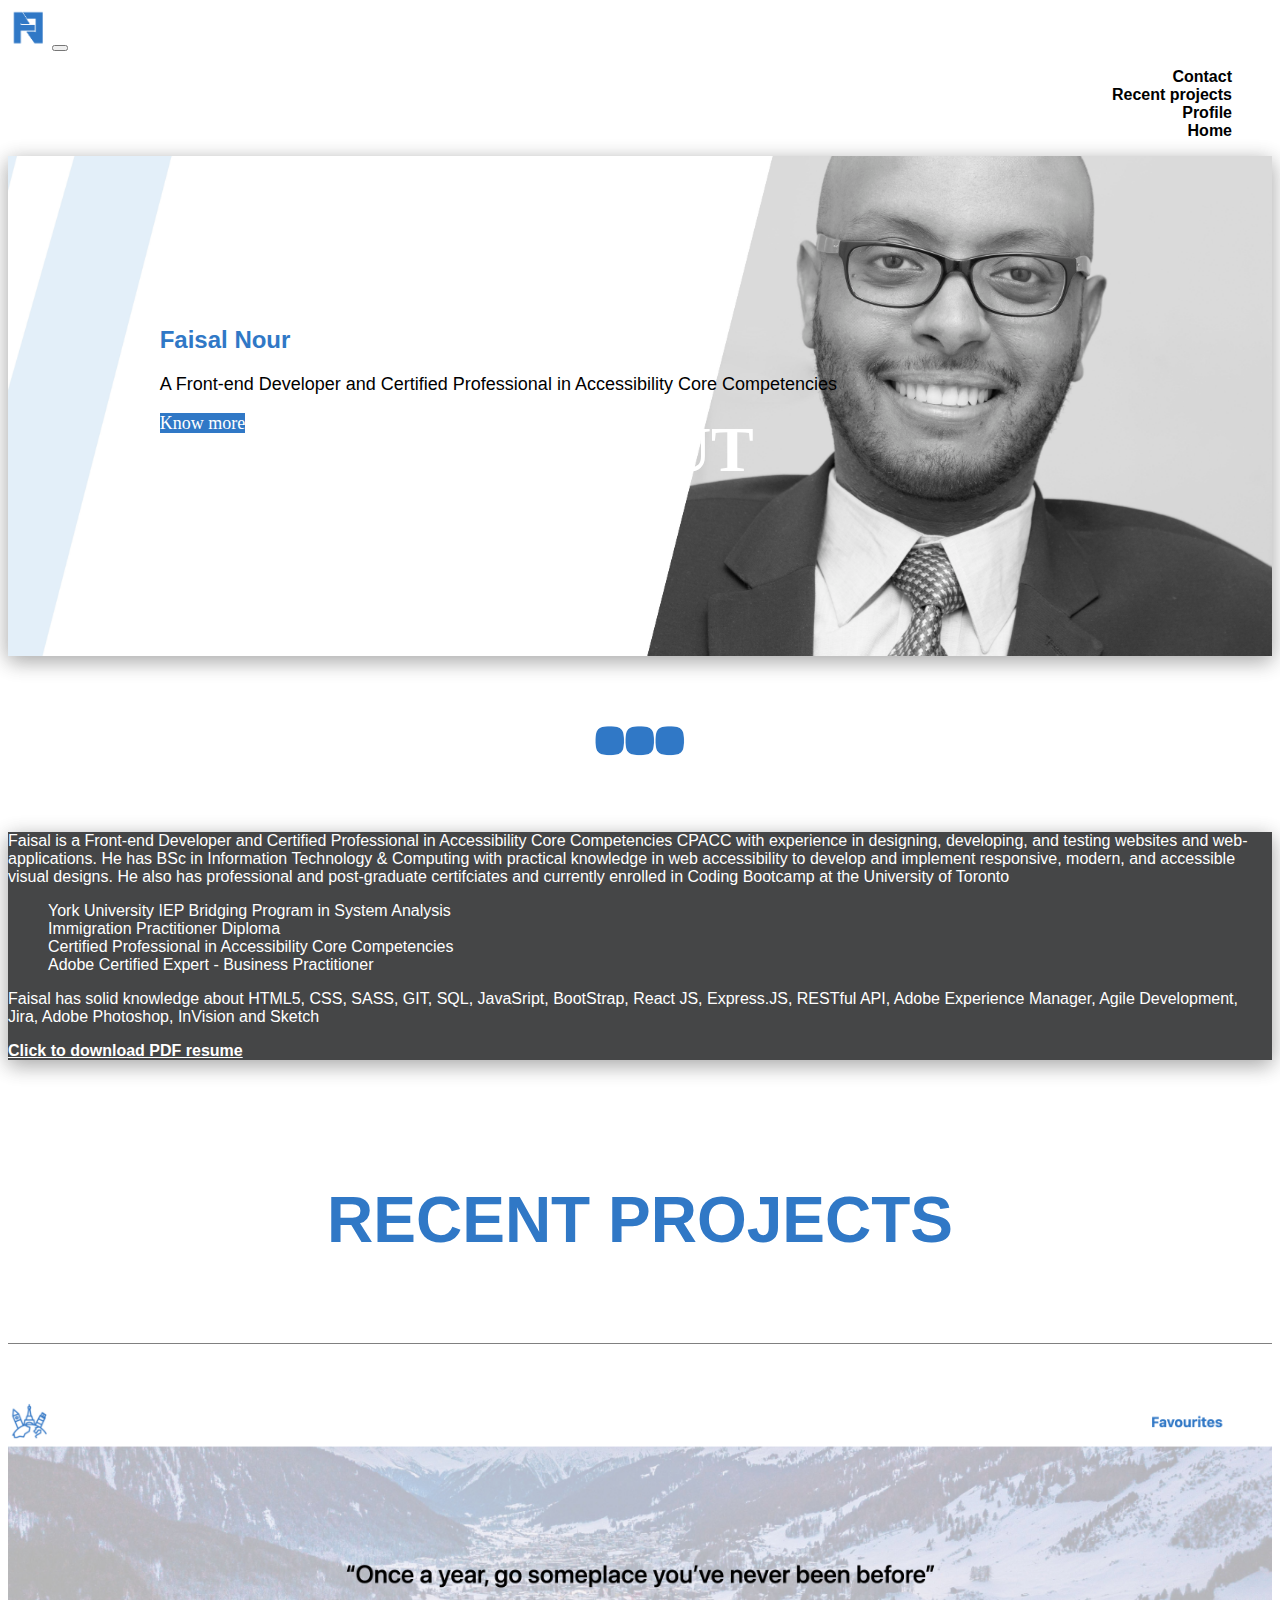
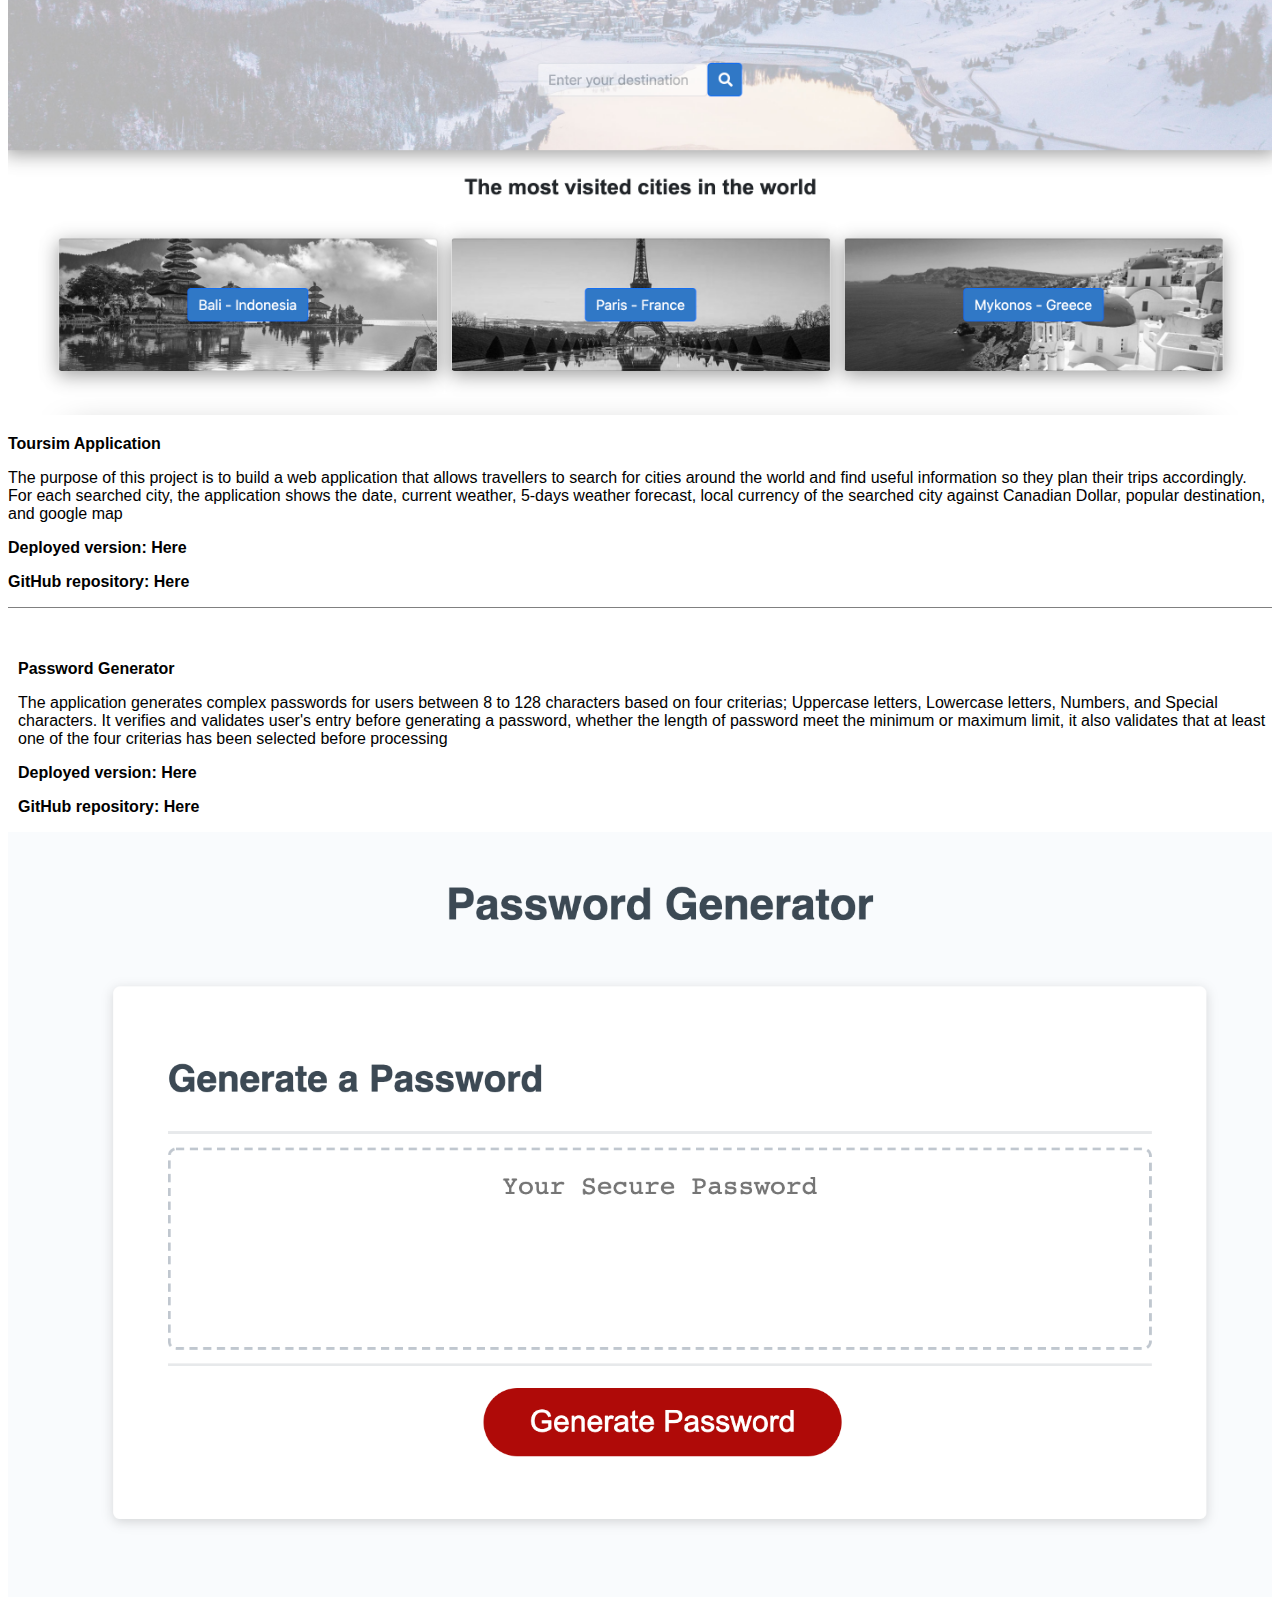
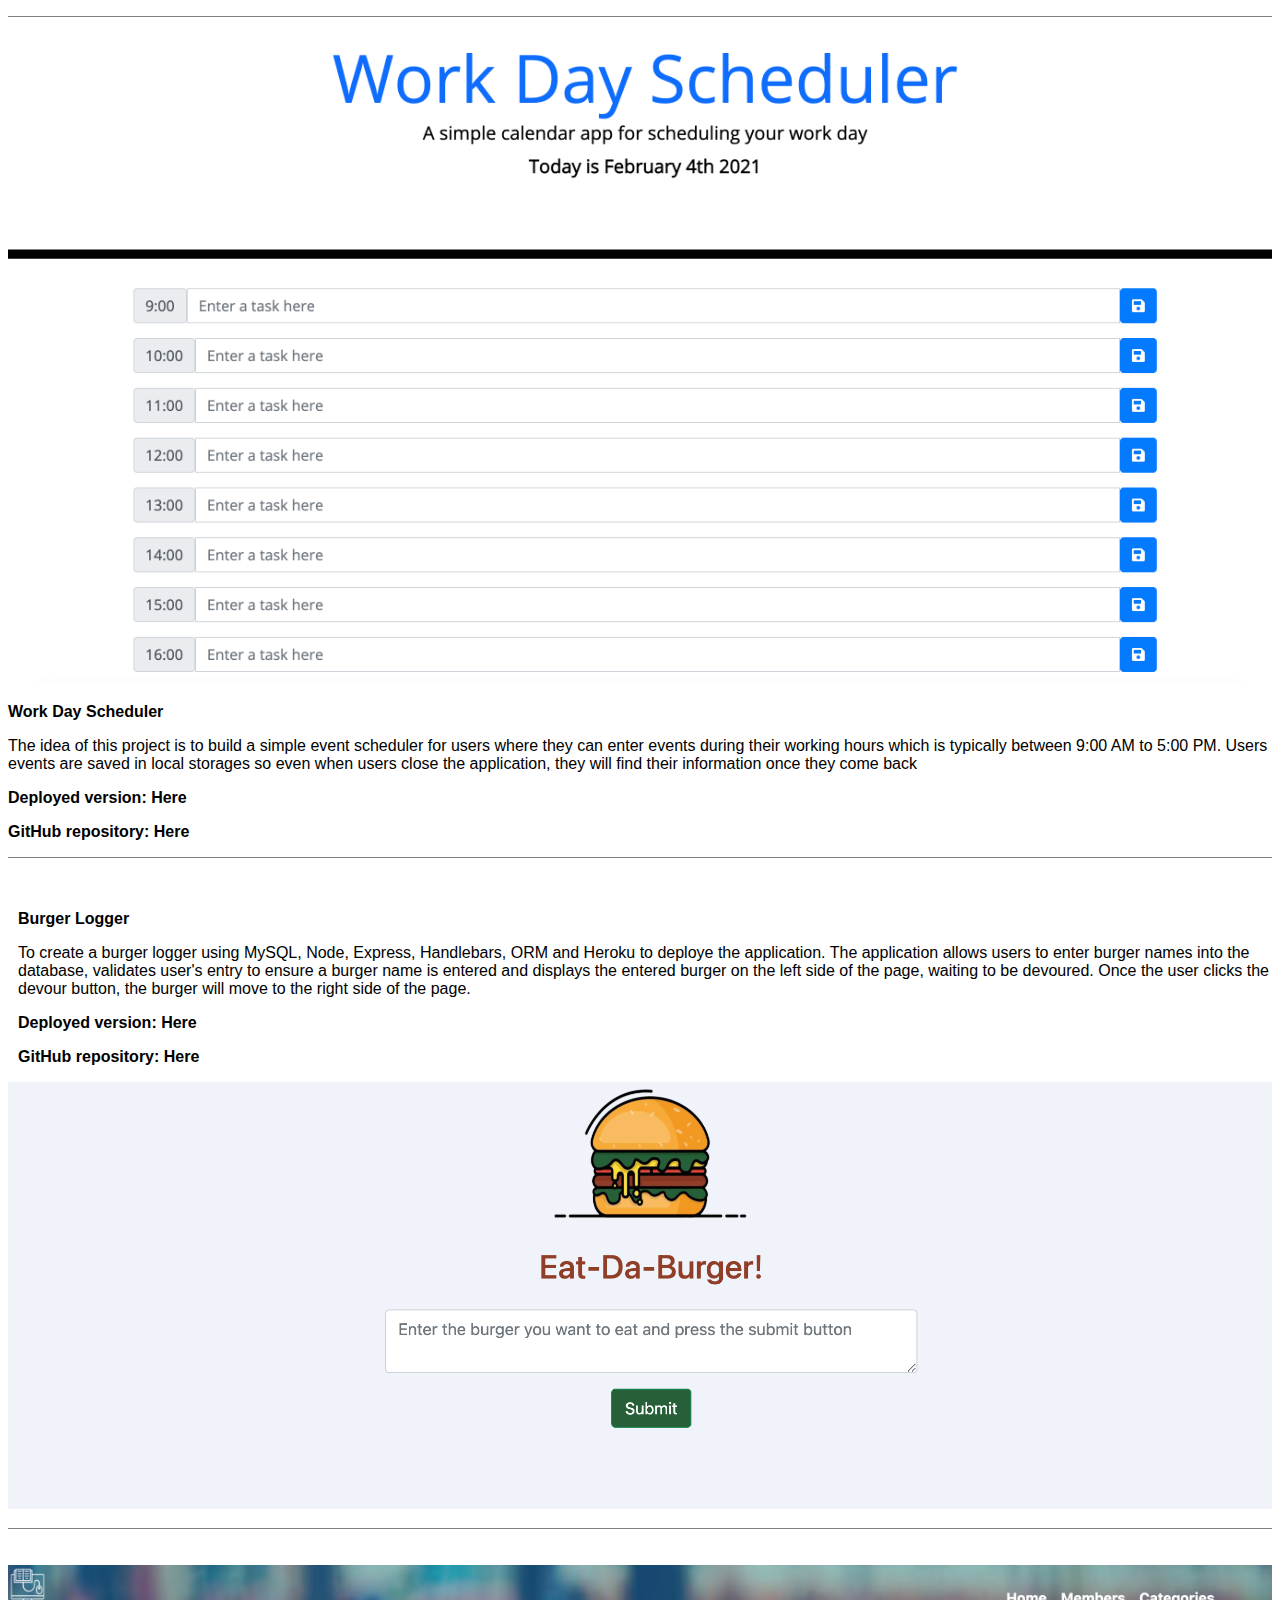
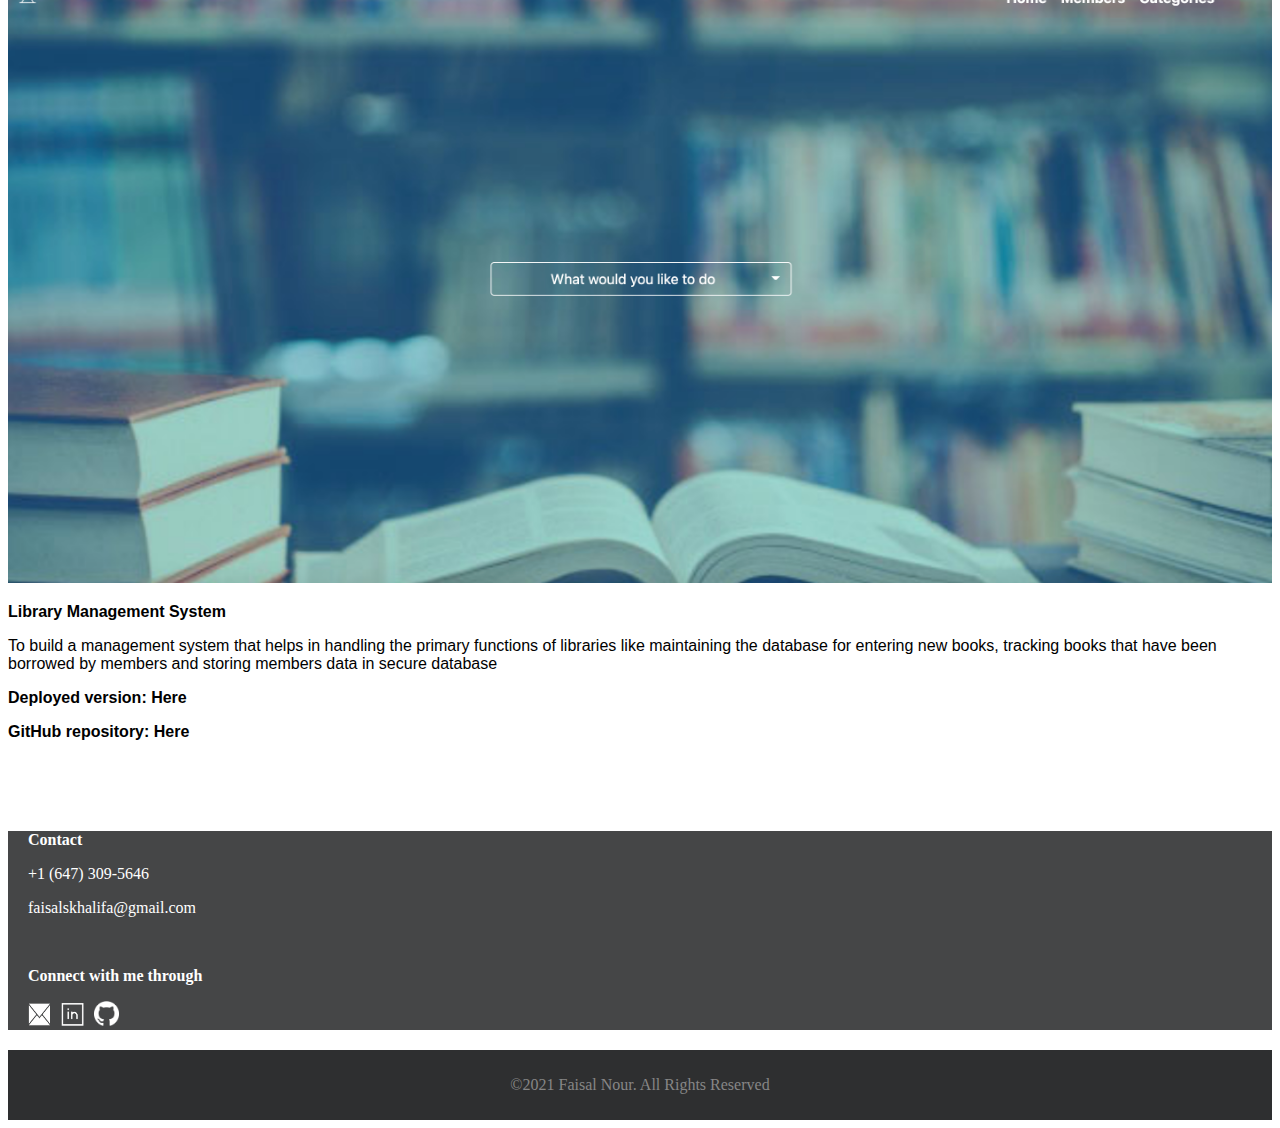
<file: index.html>
<!DOCTYPE html>
<html lang="en">
<head>
    <meta charset="UTF-8">
    <meta name="viewport" content="width=device-width, initial-scale=1.0">
    <link href="https://cdn.jsdelivr.net/npm/bootstrap@5.0.0-beta1/dist/css/bootstrap.min.css" rel="stylesheet" integrity="sha384-giJF6kkoqNQ00vy+HMDP7azOuL0xtbfIcaT9wjKHr8RbDVddVHyTfAAsrekwKmP1" crossorigin="anonymous">
    <script src="https://cdn.jsdelivr.net/npm/bootstrap@5.0.0-beta1/dist/js/bootstrap.min.js" integrity="sha384-pQQkAEnwaBkjpqZ8RU1fF1AKtTcHJwFl3pblpTlHXybJjHpMYo79HY3hIi4NKxyj" crossorigin="anonymous"></script>
    <link rel="stylesheet" href="styles.css">
    <link rel="icon" href="Assets/logo.png">
    <title>Faisal Nour</title>
</head>
<body>
    <header>
        <nav class="navbar navbar-expand-lg navbar-light" style="background-color:#FFFFFF;"> <!--2A7BBB-->
            <div class="container-fluid">
                <a id="navbar-brand" class="navbar-brand" href="index.html"><img id="logo" src="Assets/logo.png" style="top: 5px; left: 5px;" width="40px" height="40px"></a>
                <!-- <a href="#"><img id="logo" src="Assets/icon.png" style="position: fixed; top: 5px; left: 5px;" width="50px" height="50px">Hello</a> -->
                <button class="navbar-toggler" type="button" data-bs-toggle="collapse" data-bs-target="#navbarNav" aria-controls="navbarToggleExternalContent" aria-expanded="false" aria-label="Toggle navigation">
                    <span class="navbar-toggler-icon"></span>
                </button>
                <div class="collapse navbar-collapse" id="navbarNav" dir="rtl">
                    <ul class="navbar-nav">
                        <li class="nav-item">
                            <a id="btnContact" class="nav-link active coloredbutton" aria-current="page" href="#contactMe">Contact</a>
                        </li>
                        <li class="nav-item">
                            <a id="btnRecentProject" class="nav-link active coloredbutton" aria-current="page" href="#recentProjectsTitle">Recent projects</a>
                        </li>
                        <li class="nav-item">
                            <a id="btnProfile" class="nav-link active coloredbutton" aria-current="page" href="#aboutMe">Profile</a> 
                        </li>
                        <li class="nav-item">
                            <a id="btnHome" class="nav-link active coloredbutton" aria-current="page" href="index.html">Home</a>
                        </li>
                    </ul>
                </div>
            </div>
        </nav> <!--end of navbar-->
    </header>
    <div id="homePage">
        <div id="hero">
                <div id="knowMore" class="row">
                    <div class="col-7 col-xl-11">
                        <h2>Faisal Nour</h2>
                        <p>A Front-end Developer and Certified Professional in Accessibility Core Competencies</p>
                        <a href="#aboutMe" id="btnKnowMore" type="button" class="btn btn-primary" onmouseout="changeDefault()" onmouseover="changeTxt()">Know more</a>
                </div>
            </div>
        </div> <!--end of hero image section-->
        <br>
        <br>
        <br>
        <p style="text-align: center;"><img src="Assets/square.png" width="30px" height="30px"><img src="Assets/square.png" width="30px" height="30px"><img src="Assets/square.png" width="30px" height="30px"></p>
        <br>
        <br>
        <div id="aboutMe" style="background-color:#454647 ;">
        <div class="container" style="background-color: #454647;"> <!--About me container starts here-->
            <div class="row">
                <div id="cardOne" class="card col-12 col-lg-6 col-xl-6" style="margin-top: 20px; margin-bottom: 20px; height: auto; background-color: #454647; border: none; color: white;">
                    <div class="card-body">
                        <h1 style="display: inline; font-size:4rem; margin: 0; top: 50%; left: 50%; position: absolute; -ms-transform: translate(-50%,-50%); transform: translate(-50%, -50%);">ABOUT</h1>
                    </div>
                </div> <!--end of first card-->
                <div id="cardTwo" class="card col-12 col-lg-6 col-xl-6" style=" background-color: #454647; color: white; border: none;">
                    <div class="card-body mt-5" style=" margin: 0; font-family: Arial, Helvetica, sans-serif;" >
                        <p style="display: inline;" >Faisal is a Front-end Developer and Certified Professional in 
                            Accessibility Core Competencies CPACC with experience in designing, developing, 
                            and testing websites and web-applications. 
                            He has BSc in Information Technology & Computing with practical knowledge in web accessibility to 
                            develop and implement responsive, modern, and accessible visual designs.
                            He also has professional and post-graduate certifciates and currently enrolled in 
                            Coding Bootcamp at the University of Toronto
                        </p>
                        <p>
                            <ul>
                                <li>York University IEP Bridging Program in System Analysis</li>
                                <li>Immigration Practitioner Diploma</li>
                                <li>Certified Professional in Accessibility Core Competencies </li>
                                <li>Adobe Certified Expert - Business Practitioner</li>
                            </ul>
                        </p>
                        <p>Faisal has solid knowledge about HTML5, CSS, SASS, GIT, SQL, JavaSript, BootStrap, React JS, 
                            Express.JS, RESTful API, Adobe Experience Manager, Agile Development, Jira, Adobe Photoshop, InVision and Sketch</p>

                        <p  style="margin-top: 10px; font-weight:bold; text-decoration: underline;"><a id="pdfResume" href="Assets/resumeFaisalNour.pdf" download="FaisalNour-Resume">Click to download PDF resume</a></p>
                    </div>
                </div> <!--end of second card-->
            </div> <!--end of about me row-->
        </div> <!--End of About me container-->
    </div> <!--end of about me div-->
    <br>
    <br>
    <br>
    <h2 id="recentProjectsTitle" style=" font-size:4rem; text-align: center; font-family: Arial, Helvetica, sans-serif; color: #3078c6;">RECENT PROJECTS</h2>
    <br>
    <div class="container" style="border-bottom: 1px solid grey; margin-top: 15px;">
        <!-- container just to show the the line!-->
    </div>
        <br/>
        <br>
        <br>
    <div id="recentProjects">
        <div> <!--Recent project container starts here-->
            <div class="row">
                <div id="projectOnePicCard" class="card col-12 col-lg-8 col-xl-8" style=" color: white; margin: 0px; border: none;">
                    <div id="cardBodyOne" class="card-body" style=" margin: 0px;">
                    <img id="tourismAppPic" src="Assets/tourismApp.png" style="max-width: 100%; max-height: 100%; margin: 0px;">
                    </div>
                </div> <!--end of projectOnePicCard-->
                <div id="projectOneDesCard" class="card col-12 col-lg-4 ol-xl-4" style=" margin: 0px; color: black; border: none;">
                    <div class="card-body mt-5" style=" margin: 0; font-family: Arial, Helvetica, sans-serif;" >
                        <p style="color: black; font-weight: bold;">Toursim Application</p>
                        <p>The purpose of this project is to build a web application that allows travellers to search 
                            for cities around the world and find useful information 
                            so they plan their trips accordingly. For each searched city, the application shows the date, current weather, 
                            5-days weather forecast, local currency of the searched city against Canadian Dollar, 
                            popular destination, and google map </p>
                        <p style="color: black; font-weight: bold;">Deployed version: <a href="https://faisalsnour.github.io/Tourism-App/" target="_blank">Here</a></p>
                        <p style="color: black; font-weight: bold;">GitHub repository: <a href="https://github.com/faisalsnour/Tourism-App" target="_blank">Here</a></p>
                        
                      
                        <p></p>
                        <p></p>
                    </div>
                </div> <!--end of projectOneDesCard-->
            </div> <!--end of project one row-->
            <div class="container" style="border-bottom: 1px solid grey; margin-top: 15px;"> 
            </div><!-- container just to show the the line between project and assignments!-->
            <br>
            <br>
            <div class="row">
                <div id="assignmentOneDesCard" class="card col-12 col-lg-4 ol-xl-4" style=" margin: 0px; color: black; border: none;">
                    <div class="card-body mt-5" style=" margin: 0; font-family: Arial, Helvetica, sans-serif; margin-left: 10px;" >
                        <p style="color: black; font-weight: bold;">Password Generator</p>
                        <p>The application generates complex passwords for users between 8 to 128 characters based on four criterias; Uppercase letters, 
                            Lowercase letters, Numbers, and Special characters. It verifies and validates user's entry before 
                            generating a password, whether the length of password meet the minimum or maximum limit, it also validates
                            that at least one of the four criterias has been selected before processing</p>
                        <p style="color: black; font-weight: bold;">Deployed version: <a href="https://faisalsnour.github.io/PasswordGenerator/" target="_blank" >Here</a></p>
                        <p style="color: black; font-weight: bold;">GitHub repository: <a href="https://github.com/faisalsnour/PasswordGenerator" target="_blank" >Here</a></p>
                        <p></p>
                    </div>
                </div> <!--end of assignmentOneDesCard-->
                <div id="assignmentOnePicCard" class="card col-12 col-lg-8 col-xl-8" style=" color: white; margin: 0px; border: none;">
                    <div id="cardBodyOne" class="card-body" style=" margin: 0px;">
                    <img id="tourismAppPic" src="Assets/passwordGenerator.png" style="max-width: 100%; max-height: 100%; margin: 0px;">
                    </div>
                </div> <!--end of assignmentOnePicCard-->
            </div> <!--end of project one row-->
            <div class="container" style="border-bottom: 1px solid grey; margin-top: 15px;"> 
            </div><!-- container just to show line between two assignments!-->
            <br>
            <br>
            <div class="row">
                <div id="assignmentTwoPicCard" class="card col-12 col-lg-8 col-xl-8" style=" color: white; margin: 0px; border: none;">
                    <div id="cardBodyOne" class="card-body" style=" margin: 0px;">
                    <img id="tourismAppPic" src="Assets/WorkDayScheduler.png" style="max-width: 100%; max-height: 100%; margin: 0px;">
                    </div>
                </div> <!--end of projectOnePicCard-->
                <div id="assignmentTwoDesCard" class="card col-12 col-lg-4 ol-xl-4" style=" margin: 0px; color: black; border: none;">
                    <div class="card-body mt-5" style=" margin: 0; font-family: Arial, Helvetica, sans-serif;" >
                        <p style="color: black; font-weight: bold;">Work Day Scheduler</p>
                        <p>The idea of this project is to build a simple event scheduler for users where they can enter events 
                            during their working hours which is typically between 9:00 AM to 5:00 PM. Users events
                            are saved in local storages so even when users close the application, they will find their 
                            information once they come back</p>
                        <p style="color: black; font-weight: bold;">Deployed version: <a href="https://faisalsnour.github.io/WorkDayScheduler/" target="_blank" style="text-decoration: none;">Here</a></p>
                        <p style="color: black; font-weight: bold;">GitHub repository: <a href="https://github.com/faisalsnour/WorkDayScheduler" target="_blank" style="text-decoration: none;">Here</a></p>
                        <p></p>
                        <p></p>
                    </div>
                </div> <!--end of projectOneDesCard-->
            </div> <!--end of project one row-->
            <div class="container" style="border-bottom: 1px solid grey; margin-top: 15px;"> 
            </div><!-- container just to show the the line between project and assignments!-->
            <br>
            <br>
            <div class="row">
                <div id="assignmentOneDesCard" class="card col-12 col-lg-4 ol-xl-4" style=" margin: 0px; color: black; border: none;">
                    <div class="card-body mt-5" style=" margin: 0; font-family: Arial, Helvetica, sans-serif; margin-left: 10px;" >
                        <p style="color: black; font-weight: bold;">Burger Logger</p>
                        <p>To create a burger logger using MySQL, Node, Express, Handlebars, ORM and Heroku to 
                            deploye the application. The application allows users to enter burger names into the database,
                            validates user's entry to ensure a burger name is entered and displays the entered
                            burger on the left side of the page, waiting to be devoured. Once the user clicks the devour button,
                            the burger will move to the right side of the page.
                        </p>
                        <p style="color: black; font-weight: bold;">Deployed version: <a href="https://faisal-burgerlog.herokuapp.com/" target="_blank" >Here</a></p>
                        <p style="color: black; font-weight: bold;">GitHub repository: <a href="https://github.com/faisalsnour/BurgerLogger" target="_blank" >Here</a></p>
                        <p></p>
                    </div>
                </div> <!--end of assignmentOneDesCard-->
                <div id="assignmentOnePicCard" class="card col-12 col-lg-8 col-xl-8" style=" color: white; margin: 0px; border: none;">
                    <div id="cardBodyOne" class="card-body" style=" margin: 0px;">
                    <img id="tourismAppPic" src="Assets/burgerLogger.png" alt="Pictures display the homepage of burger logger application" style="max-width: 100%; max-height: 100%; margin: 0px;">
                    </div>
                </div> <!--end of assignmentOnePicCard-->
            </div> <!--end of project one row-->
            <div class="container" style="border-bottom: 1px solid grey; margin-top: 15px;"> 
            </div><!-- container just to show the the line between project and assignments!-->
            <br>
            <br>
            <!-------------------------------------------------------->
            <div class="row">
                <div id="projectOnePicCard" class="card col-12 col-lg-8 col-xl-8" style=" color: white; margin: 0px; border: none;">
                    <div id="cardBodyOne" class="card-body" style=" margin: 0px;">
                    <img id="tourismAppPic" src="Assets/LMS-homepage.png" style="max-width: 100%; max-height: 100%; margin: 0px;">
                    </div>
                </div> <!--end of projectTwoPicCard-->
                <div id="projectOneDesCard" class="card col-12 col-lg-4 ol-xl-4" style=" margin: 0px; color: black; border: none;">
                    <div class="card-body mt-5" style=" margin: 0; font-family: Arial, Helvetica, sans-serif;" >
                        <p style="color: black; font-weight: bold;">Library Management System</p>
                        <p>To build a management system that helps in handling the primary functions of 
                            libraries like maintaining the database for entering new books,
                            tracking books that have been borrowed by members and storing members data 
                            in secure database  </p>
                        <p style="color: black; font-weight: bold;">Deployed version: <a href="https://library-management-system-lms.herokuapp.com/" target="_blank">Here</a></p>
                        <p style="color: black; font-weight: bold;">GitHub repository: <a href="https://github.com/faisalsnour/library-management-system" target="_blank">Here</a></p>
                        <p></p>
                        <p></p>
                    </div>
                </div> <!--end of projectTwoDesCard-->
            </div> <!--end of project two row-->
        </div> <!--End of project two container-->
    </div> <!--recentProject div ends here-->
    <br>
    <br>
    <br>
    <div id="contactMe" style="background-color:#454647 ;">
        <div class="container" style="background-color: #454647;"> <!--About me container starts here-->
            <div class="row">
                <div id="cardInfo" class="card col-12 col-lg-6 col-xl-6" style="margin-top: 20px; margin-left: 20px; margin-bottom: 20px; height: auto; background-color: #454647; border: none; color: white;">
                    <div class="card-body">
                        <p style="font-weight: bold;">Contact<p>
                        <p>+1 (647) 309-5646</p>
                        <p>faisalskhalifa@gmail.com</p>
                        <p style="margin-top: 50px; font-weight: bold;">Connect with me through</p>
                        <p><a href="mailto:faisalskhalifa@gmail.com" target="_blank"><img src="Assets/email.png" width="23px" height="23px"></a><a href="https://www.linkedin.com/in/faisal-nour/" target="_blank"><img src="Assets/LinkedIn.png" width="23px" height="23px" style="margin-left: 10px;"></a><a href="https://github.com/faisalsnour" target="_blank"><img src="Assets/github.png" width="25px" height="25px" style="margin-left: 10px;"></a></p>
                        <!-- <h1 style="display: inline; font-size:4rem; margin: 0; top: 50%; left: 50%; position: absolute; -ms-transform: translate(-50%,-50%); transform: translate(-50%, -50%);">Co</h1> -->
                    </div>
                </div> <!--end of first card-->
            </div> <!--end of contact me row-->
        </div> <!--End of Contact me container-->
    </div> <!--end of contact me div-->
    <footer style="background-color: #2e2f30; text-align: center; color: #868686; height: 70px; position: relative;">
        <p style="margin: 0; top: 50%; left: 50%; position: absolute; -ms-transform: translate(-50%,-50%); transform: translate(-50%, -50%);">&#169;2021 Faisal Nour. All Rights Reserved</p></footer>
</body>
<script>



function changeTxt(){
    document.querySelector('#btnKnowMore').innerHTML = "Know more >"
}

function changeDefault(){
    document.querySelector('#btnKnowMore').innerHTML = "Know more"   
}
</script>
</html>
</file>
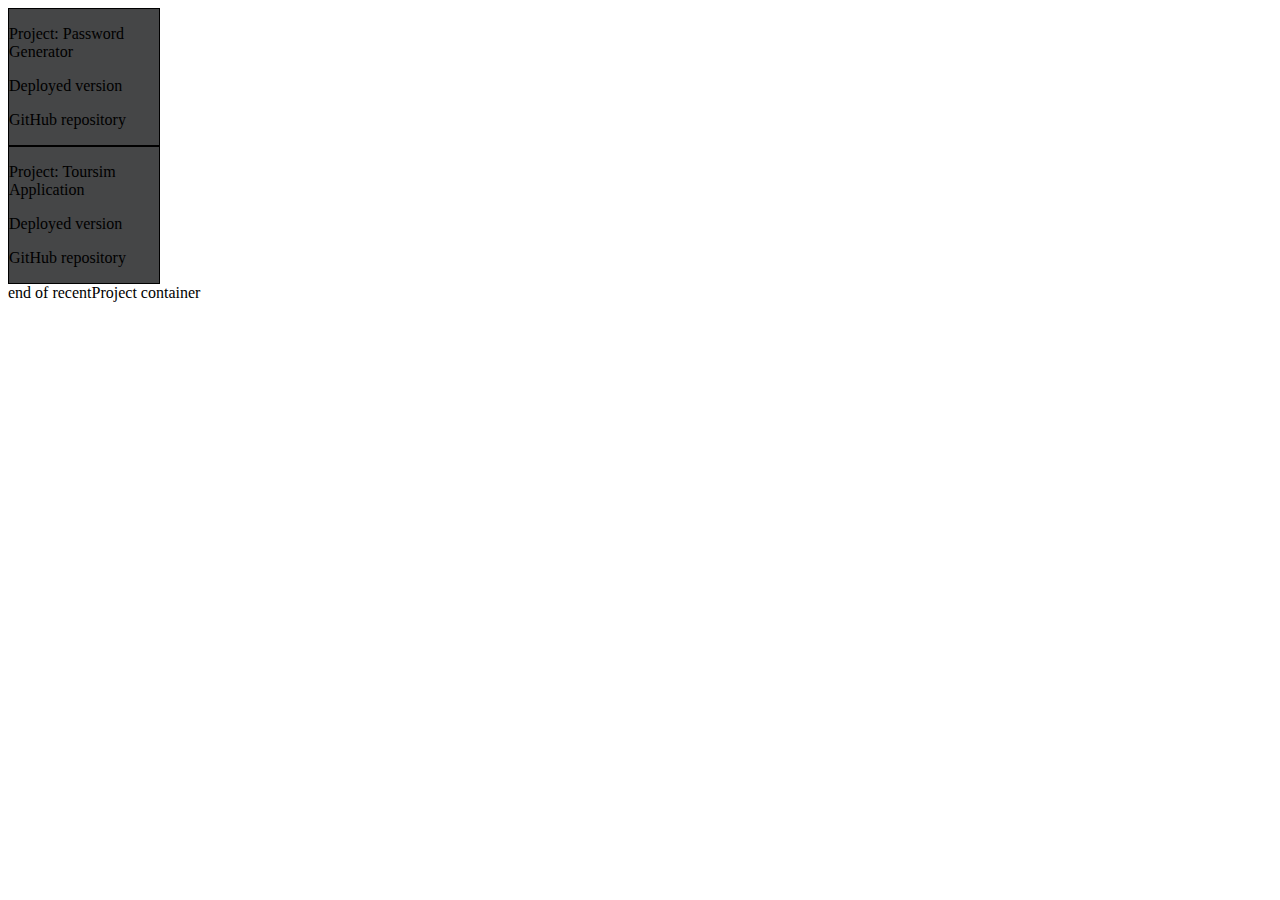
<file: test.htm>
<!DOCTYPE html>
<html lang="en">
<head>
    <meta charset="UTF-8">
    <meta name="viewport" content="width=device-width, initial-scale=1.0">
    <title>Document</title>
</head>
<body>
    <div class="container">
        <div class="row">
            <div id="projectOne" class="card col" style="width: 18rem; position: relative; margin-right: 15px; width: 150px; height: auto; background-color: #454647; border: 1px solid black; color:black;">
                <div class="card-body" style=" margin: 0;">
                    <div class="row">
                        <div class="col" id="projectOneCol">
                            <!-- <img src="Assets/passwordGenerator.png" width="25px" height="25px"> -->
                        </div> <!--end of picture column-->
                        <div class="col">
                            <p>Project: Password Generator</p>
                            <p>Deployed version</p>
                            <p>GitHub repository</p>
                        </div> <!--end of description column-->
                    </div> <!--end of inner row-->
                </div> <!--end of card-body-->
            </div> <!--end of first project-->
            <div id="projectTwo" class="card col" style="width: 18rem; position: relative; margin-right: 15px; width: 150px; height: auto; background-color: #454647; border: 1px solid black; color:black;">
                <div class="card-body" style=" margin: 0;">
                    <div class="row">
                        <div class="col" id="projectTwoCol">
                        </div> <!--end of picture column-->
                        <div class="col">
                            <p>Project: Toursim Application</p>
                            <p>Deployed version</p>
                            <p>GitHub repository</p>
                        </div> <!--end of description column-->
                    </div> <!--end of inner row-->
                </div> <!--end of card-body-->
            </div> <!--end of second project-->
        </div> <!--end of row-->
    </div> end of recentProject container
</body>
</html>
</file>
<file: styles.css>
#btnHome {
  color: black;
  font-weight: bold;
  font-family: Arial, Helvetica, sans-serif;
}

#btnHome:hover {
  color: #3078c6;
}

#btnContact {
  color: black;
  font-weight: bold;
  font-family: Arial, Helvetica, sans-serif;
}

#btnContact:hover {
  color: #3078c6;
}

#btnRecentProject {
  color: black;
  font-weight: bold;
  font-family: Arial, Helvetica, sans-serif;
}
#btnRecentProject:hover {
  color: #3078c6;
}

#btnProfile {
  color: black;
  font-weight: bold;
  font-family: Arial, Helvetica, sans-serif;
}

#btnProfile:hover {
  color: #3078c6;
}

body {
  background-color: white;
}

#hero {
  background-image: url("Assets/heroimg6.jpg");
  background-position: center;
  background-repeat: no-repeat;
  background-size: cover;
  position: relative;
  height: 500px;
  width: auto;
  box-shadow: 0 4px 20px 0 rgba(0, 0, 0, 0.2), 0 6px 20px 0 rgba(0, 0, 0, 0.19);
}

#pdfResume {
  color: white;
  font-weight: bold;
}

#pdfResume:hover {
  color: #3078c6;
}

#knowMore {
  position: absolute;
  top: 30%;
  left: 12%;
  height: auto;
}

#knowMore h2 {
  color: #3078c6;
  font-family: Arial, Helvetica, sans-serif;
  font-weight: bold;
}

#knowMore p {
  font-family: Arial, Helvetica, sans-serif;
  font-size: large;
}

#btnKnowMore {
  color: white;
  font-size: large;
  background-color: #3078c6;
}

ul {
  list-style-type: none;
}

#aboutMe {
  box-shadow: 0 4px 20px 0 rgba(0, 0, 0, 0.2), 0 6px 20px 0 rgba(0, 0, 0, 0.19);
}

a {
  text-decoration: none;
  color: black;
}
a:hover {
  color: #3078c6;
}
</file>
